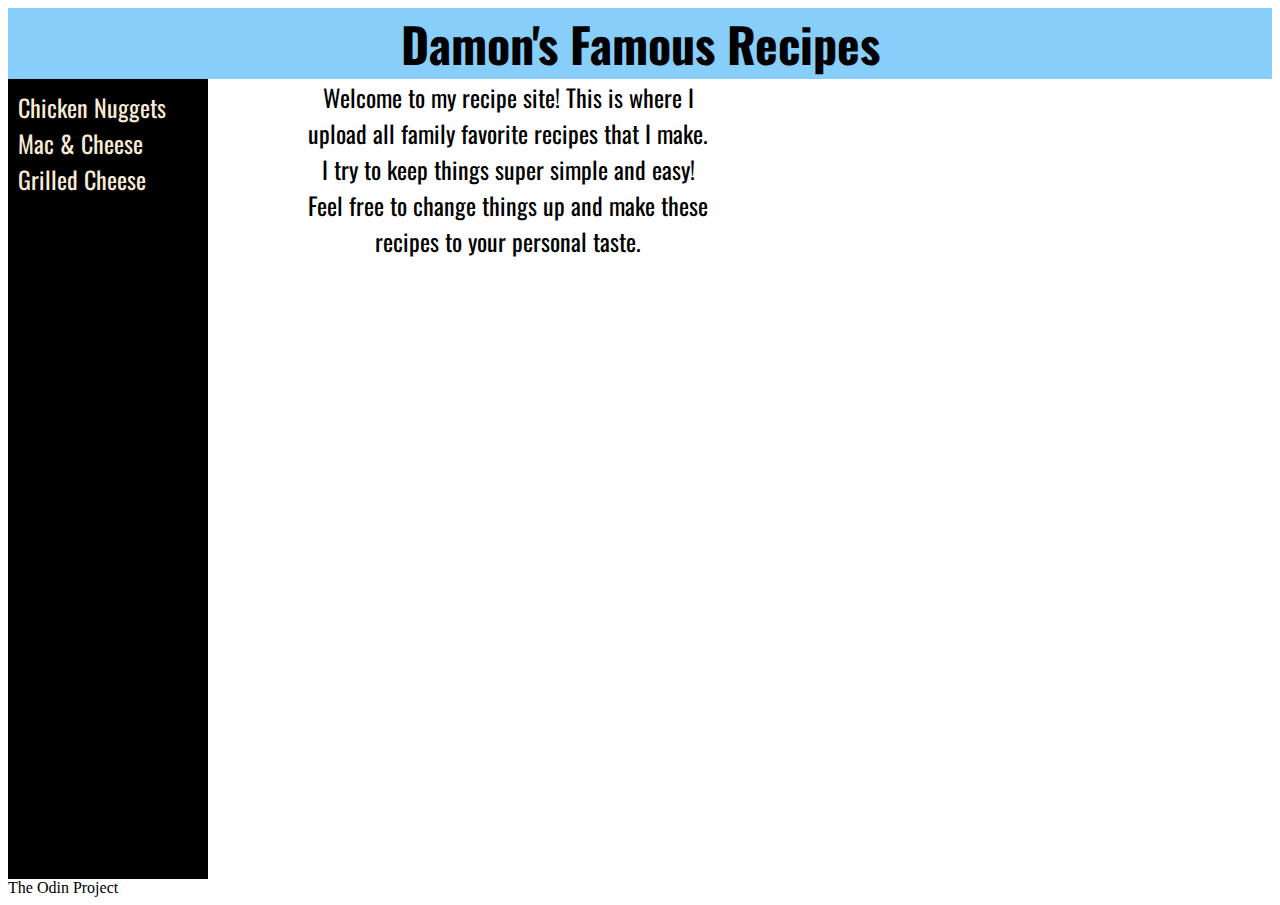
<file: index.html>
<!DOCTYPE html>
<html lang="en">
    <head>
        <meta charset="utf-8">
        <title>Odin Recipes</title>
        <link rel="stylesheet" href="style.css">
        <style>
            @import url('https://fonts.googleapis.com/css2?family=Oswald:wght@200;300;400;500;600;700&display=swap');
        </style>
    </head>
    <body>
        <div class="header">Damon's Famous Recipes</div> 
        <div class="content">
            <div class="sidebar">
                <ul>
                    <li><a href="./recipes/chicken.html">Chicken Nuggets</a></li>
                    <li><a href="./recipes/mac.html">Mac & Cheese</a></li>
                    <li><a href="./recipes/grill-cheese.html">Grilled Cheese</a></li>
                </ul>
            </div>
            <div class="main">
                Welcome to my recipe site! This is where I upload all
                family favorite recipes that I make. I try to keep things
                super simple and easy! Feel free to change things up and 
                make these recipes to your personal taste.
            </div>
        </div>
        
        <div class="footer">
            <div class="bottom">The Odin Project</div>
        </div>
    </body>
</html>
</file>
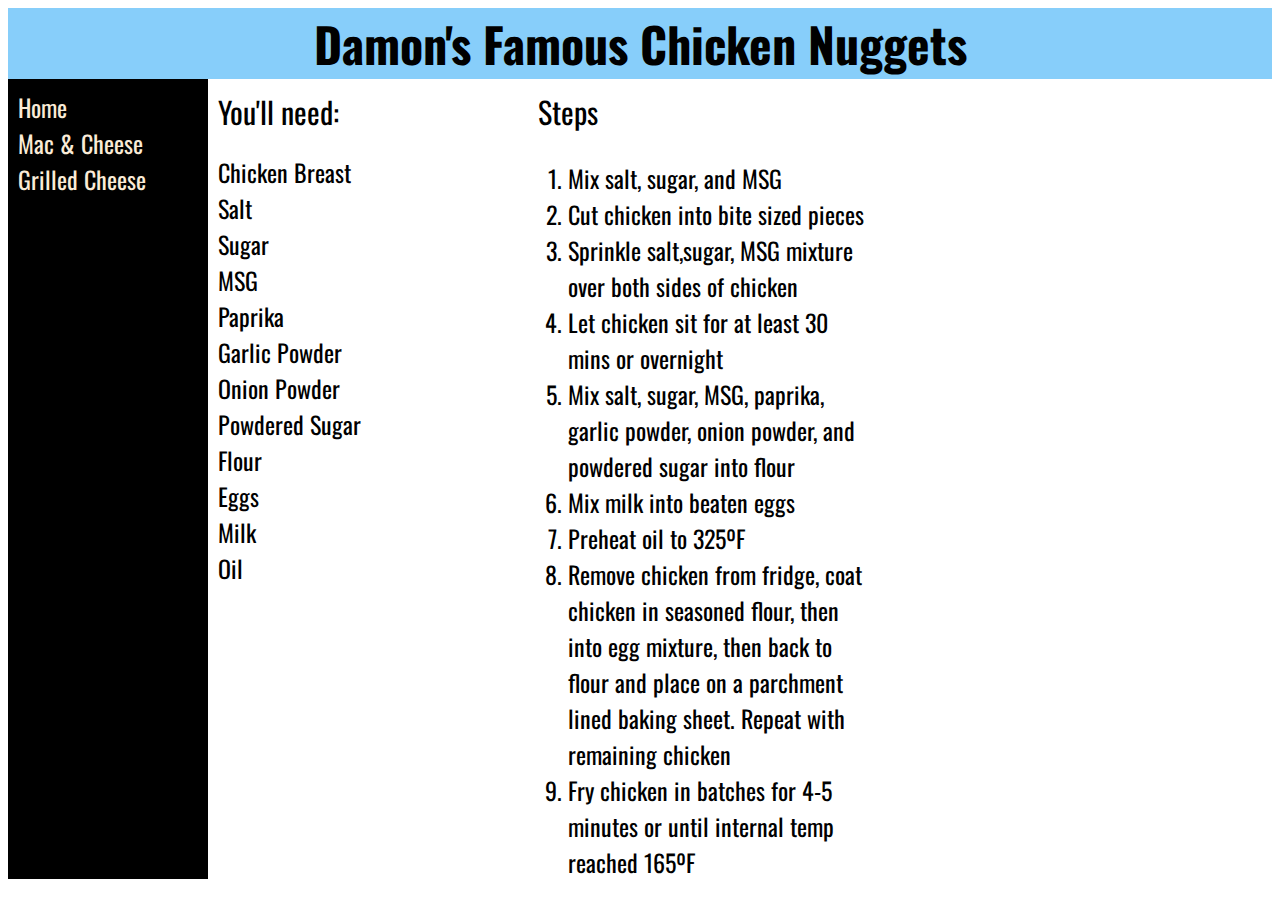
<file: recipes/chicken.html>
<!DOCTYPE html>
<html lang="en">
    <head>
        <meta charset="utf-8">
        <title>Chicken Nuggets</title>
        <link rel="stylesheet" href="../style.css">
        <style>
            @import url('https://fonts.googleapis.com/css2?family=Oswald:wght@200;300;400;500;600;700&display=swap');
        </style>
    </head>

    <body>
        <div class="header">Damon's Famous Chicken Nuggets</div> 
        <div class="content">
            <div class="sidebar">
                <ul>
                    <li ><a href="../index.html">Home</a></li>
                    <li><a href="./recipes/mac.html">Mac & Cheese</a></li>
                    <li><a href="./recipes/grill-cheese.html">Grilled Cheese</a></li>
                </ul>
            </div>
            <div class="prep">
                <div class="ingredients">
                    <div class="title">You'll need:</div>
                    <ul>
                        <li>Chicken Breast</li>
                        <li>Salt</li>
                        <li>Sugar</li>
                        <li>MSG</li>
                        <li>Paprika</li>
                        <li>Garlic Powder</li>
                        <li>Onion Powder</li>
                        <li>Powdered Sugar</li>
                        <li>Flour</li>
                        <li>Eggs</li>
                        <li>Milk</li>
                        <li>Oil</li>
                    </ul>
                </div>
                <div class="steps">
                    <div class="title">Steps</div>
                    <ol>
                        <li>Mix salt, sugar, and MSG</li>
                        <li>Cut chicken into bite sized pieces</li>
                        <li>Sprinkle salt,sugar, MSG mixture over both sides of chicken</li>
                        <li>Let chicken sit for at least 30 mins or overnight</li>
                        <li>Mix salt, sugar, MSG, paprika, garlic powder, onion powder, and powdered sugar into flour</li>
                        <li>Mix milk into beaten eggs</li>
                        <li>Preheat oil to 325ºF</li>
                        <li>Remove chicken from fridge, coat chicken in seasoned flour, then into egg mixture, then back to flour and place on a parchment lined baking sheet. Repeat with remaining chicken</li>
                        <li>Fry chicken in batches for 4-5 minutes or until internal temp reached 165ºF</li>
                    </ol>
                </div>
            </div>
        </div>
    </body>
</html>
</file>
<file: style.css>
.header{
    background-color: lightskyblue;
    font-size: 48px;
    text-align: center;
    font-family: "Oswald";
    font-weight: 700;
    align-self: stretch;
}

.content{
    display: flex;
    height:800px;
}

.main{
    text-align: center;
    font-family: "Oswald";
    font-size: 24px;
    padding-left: 100px;
    flex-grow: 0;
    width: 400px;
    display: flex;

}

ul{
    padding:10px;
    list-style: none;
    margin: 0;
    
}

.sidebar{
    background-color: black;
    width:200px;
}

li{
    font-family: "Oswald";
    font-size: 24px;
    width: 300px;
}

a{
    text-decoration: none;
    color: antiquewhite;
    width: 300px;
}


a:hover{
    background-color: white;
    color: black;
    font-size: 36px;
    width: 300px;
    padding: 10px;
    border: 1px solid black;
}

.prep{
    flex-basis: 900px;
    display: flex;
}

.ingredients, .steps{
    font-weight:200px;
    font-family: "Oswald";
    display: flex;
    flex-direction:column;
}

.title{
    font-size: 30px;
    padding:10px;
}
</file>
